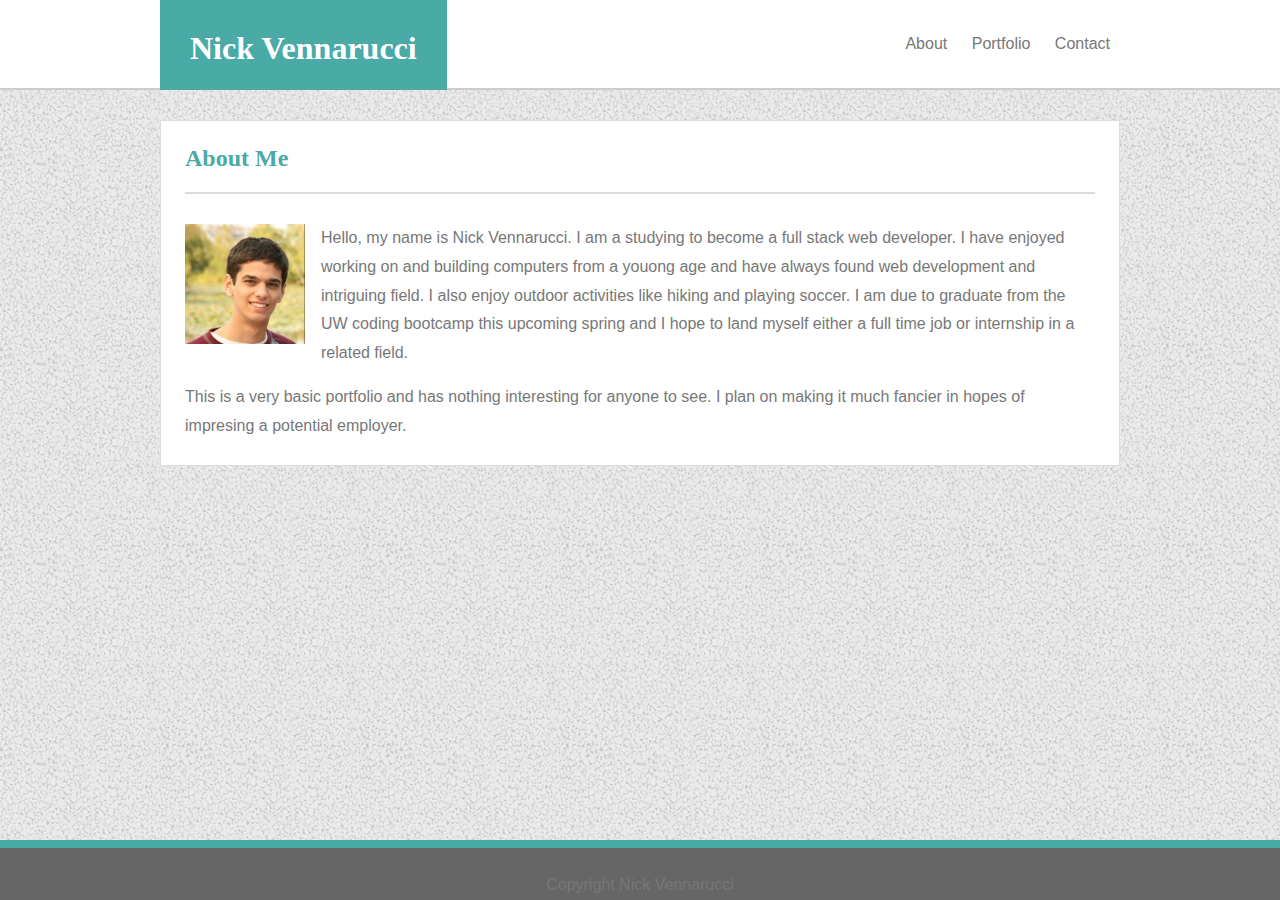
<file: index.html>
<!Doctype HTML>
<html>
    <head>
        <meta charset="UTF-8">
        <title>Index</title>
        <link rel="stylesheet" type="text/css" href="assets/css/style.css">
        
      </head>
        <body>
            <header>
                <div class="main-header">
                    <h1>Nick Vennarucci</h1>
                    <nav>
                        <li><a href="index.html">About</a></li>
                        <li><a href="portfolio.html">Portfolio</a></li>
                        <li><a href="contact.html">Contact</a></li>
                    </nav>
                </div>
            </header>
            <main>
                <h2>About Me</h2>
                <img src="assets/images/MyPic.jpg" id="myImage">
                <p>
                        Hello, my name is Nick Vennarucci.  I am a studying to become a full stack web developer.  I have enjoyed working on and building computers from a youong age and have always found web development and intriguing field.  I also enjoy outdoor activities like hiking and playing soccer.  I am due to graduate from the UW coding bootcamp this upcoming spring and I hope to land myself either a full time job or internship in a related field.
                </p>
                <p>
                    This is a very basic portfolio and has nothing interesting for anyone to see.  I plan on making it much fancier in hopes of impresing a potential employer.
                </p>

            </main>
            <footer>Copyright Nick Vennarucci</footer>
        </body>
        <style>
        </style>
</html>
</file>
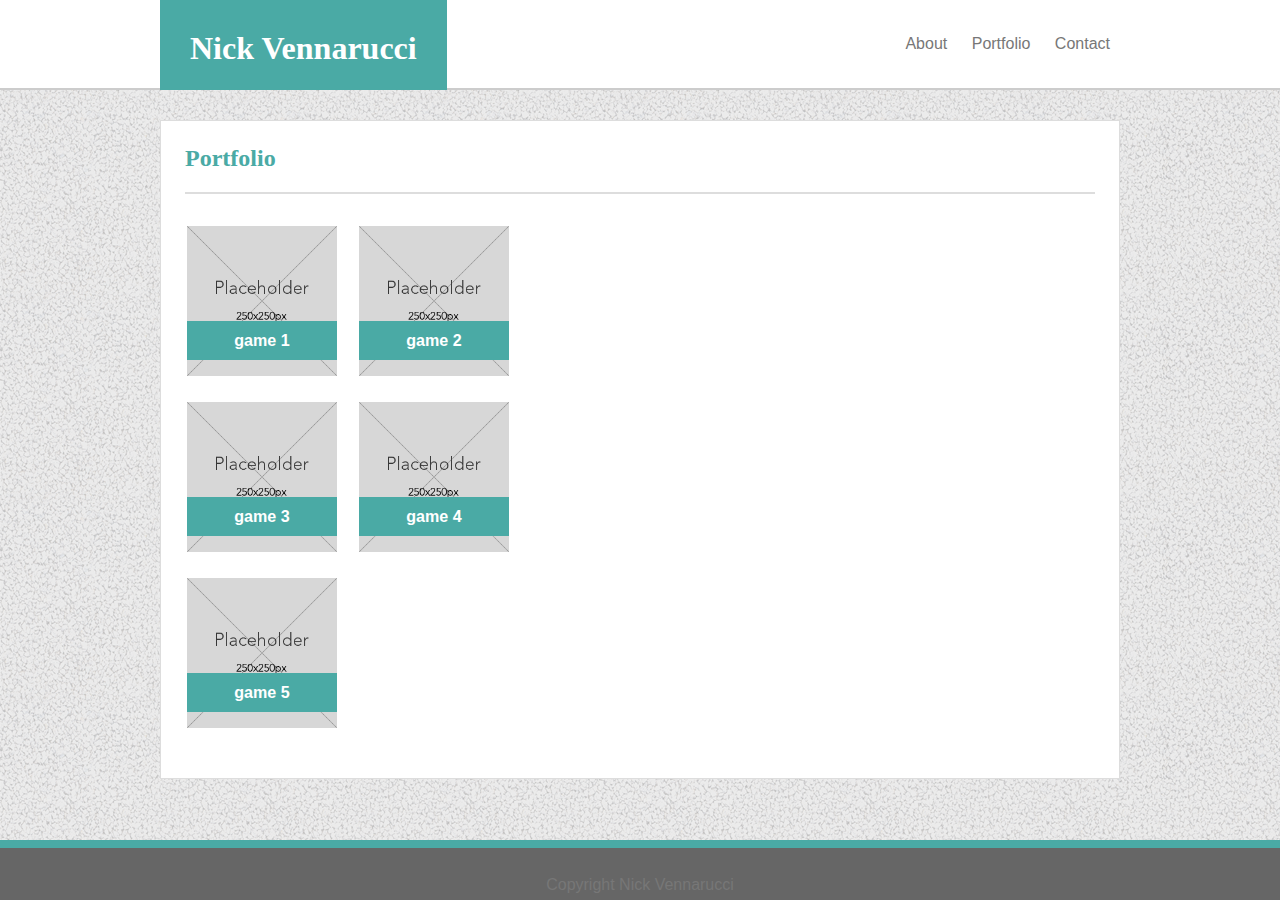
<file: portfolio.html>
<!Doctype HTML>
<html>
    <head>
        <meta charset="UTF-8">
        <title>Portfolio</title>
        <link rel="stylesheet" type="text/css" href="assets/css/style.css">
      </head>
        <body>
            <header>
                <div class="main-header">
                    <h1>Nick Vennarucci</h1>
                    <nav>
                        <li><a href="index.html">About</a></li>
                        <li><a href="portfolio.html">Portfolio</a></li>
                        <li><a href="contact.html">Contact</a></li>
                    </nav>
                </div>
            </header>
            <main>
                <h2>Portfolio</h2>
                <table id="image-table">
                    <tr>
                        <td><div class="img-container">
                            <img src="assets/images/placeholder.png">
                            <div class="text-block"> 
                              <h6>game 1</h6>
                            </div>
                          </div>
                        </td>
                        <td><div class="img-container">
                            <img src="assets/images/placeholder.png">
                            <div class="text-block"> 
                              <h6>game 2</h6>
                            </div>
                          </div>
                        </td>
                    </tr>
                    <tr>
                        <td><div class="img-container">
                            <img src="assets/images/placeholder.png">
                            <div class="text-block"> 
                              <h6>game 3</h6>
                            </div>
                          </div>
                        </td>
                        <td><div class="img-container">
                            <img src="assets/images/placeholder.png">
                            <div class="text-block"> 
                              <h6>game 4</h6>
                            </div>
                          </div>
                        </td>
                    </tr>
                    <tr>
                        <td><div class="img-container">
                            <img src="assets/images/placeholder.png">
                            <div class="text-block"> 
                              <h6>game 5</h6>
                            </div>
                          </div>
                        </td>
                    </tr>
                </table>
            </main>
            <footer>Copyright Nick Vennarucci</footer>
        </body>
</html>
</file>
<file: assets/css/style.css>
* {
    box-sizing: border-box;
    margin: 0;
    padding: 0;
  }
  
  a {
    color: #84bc9c;
    text-decoration: none;
  }
  
  a:hover {
    color:red;
  }
  
   #myImage {
    float: left;
    margin-right: 16px;
    width: 120px;
  }
  
  #image-table img{
    height: 150px;
    width: 150px;
    margin-bottom: 20px;
    margin-right: 20px;
    
  }
  .img-container{
    position: relative;
  }
  
  /* Bottom right text */
  .text-block {
    text-align: center;
    position: absolute;
    bottom: 20px;
    padding: 10px;
    margin-bottom: 20px;
    background-color: #4aaaa5;
    color: white;
    width: 150px;
    font-size: 1.5em;
  }
  
  body {
    background-image: url("../images/gravel.png");
    color: #777777;
    font-family: "Arial", "Helvetica Neue", "Helvetica", sans-serif;
    font-size: 16px;
  }
  
  footer {
    position: fixed;
    left: 0;
    bottom: 0;
    width: 100%;
    height: 60px;
    background-color: #666666;
    border-top: 8px solid #4aaaa5;
    padding-top: 28px;
    text-align: center;
  }
  
  h1, h2, h3 h4 {
    font-family: "Georgia", "Times", "Times New Roman", serif;
  }
  
  h1 {
    position: absolute;
    left: 0;
    top: 0;
    background-color: #4aaaa5;
    color: white;
    height: 90px;
    padding: 30px;
  }
  
  h2 {
    border-bottom: 2px solid #dddddd;
    color: #4aaaa5;
    margin-bottom: 30px;
    padding-bottom: 20px;
  }
  
  h3 {
    position: absolute;
    left: 0;
    bottom: 15px;
    background-color: #4aaaa5;
    color: white;
    font-size: 16px;
    font-weight: 200;
    padding: 10px;
    text-align: center;
    width: 200px;
  }
  
  header, main {
      background-color: #ffffff;
  }
  
  header {
    border-bottom: 2px solid #cccccc;
    height: 90px;
  }
  
  input[type=text] {
    border: 1px solid #cccccc;
    margin: 6px 0px 16px 0px;
    padding: 10px;
    width: 100%;
    
  }
  
  input[type=button] {
    background-color: #4aaaa5;
    color: white;
    font-size: 16px;
    padding: 8px 20px;
    cursor: pointer;
  }
  
  input[type=button]:hover {
    background-color: white;
    border: 2px solid #f46197;
    color: #f46197;
  }
  
  input[type=button]:active {
    background-color: white;
    transform: translateY(4px);
  }
  
  #message{
    resize: vertical;
    overflow: auto;
    border: 1px solid #cccccc;
    margin: 6px 0px 16px 0px;
    padding: 10px;
    width: 100%;
  }
  
  main, .main-header {
    width: 960px;
    margin: 0 auto;
  }
  
  main {
    border: 1px solid #dddddd;
    margin-top: 30px;
    margin-bottom: 30px;
    overflow: hidden;
    padding: 24px;
  }
  
  .main-header {
    position: relative;
  }
  
  nav {
    position: absolute;
    right: 0;
    top: 0;
    height: 90px;
    padding: 35px 0px 35px 35px;
  }
  
  nav ul {
    list-style-type: none;
  }
  
  nav li {
    display: inline;
  }
  
  nav a {
    color: #777777;
    margin-left: 10px;
    margin-right: 10px;
    text-decoration: none;
  }
  
  nav a:hover {
    border-bottom: 1.5px solid red;
  }
  
  nav li:last-child a {
    right: 0;
  }
  
  p {
    line-height: 1.8em;
    margin-top: 15px;
  }
</file>
